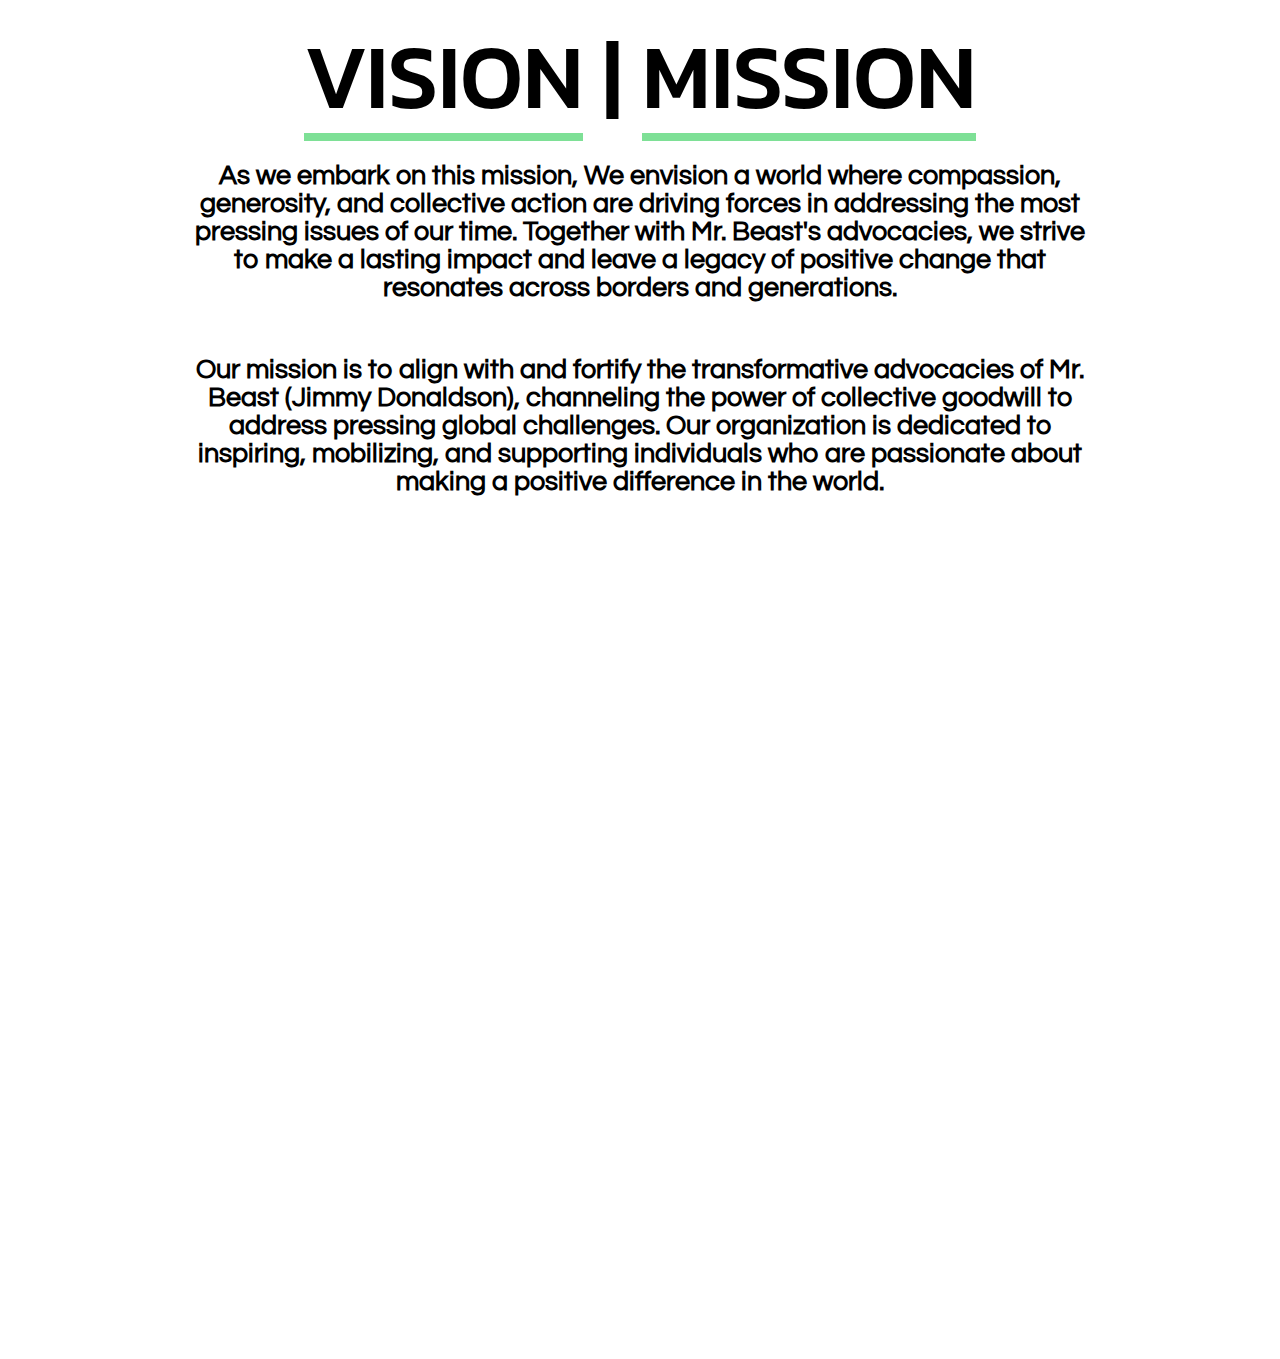
<file: about2.html>
<!DOCTYPE html>
<html lang="en">
<head>
    <meta charset="UTF-8">
    <meta name="viewport" content="width=device-width, initial-scale=1.0">
    <title>Voice Out</title>
    <link rel="icon" type="image/x-icon" href="media/web.png">
</head>
<body>
    <section id="abt-text">
        <h1><a href="about.html">VISION</a> | <a href="about2.html">MISSION</a></h1>
        <br>
        <h3>As we embark on this mission, We envision a world where compassion, generosity, and collective action are driving forces in addressing the most pressing issues of our time. Together with Mr. Beast's advocacies, we strive to make a lasting impact and leave a legacy of positive change that resonates across borders and generations.</h3>
        <br>
        <br>
        <br>
        <h3>Our mission is to align with and fortify the transformative advocacies of Mr. Beast (Jimmy Donaldson), channeling the power of collective goodwill to address pressing global challenges. Our organization is dedicated to inspiring, mobilizing, and supporting individuals who are passionate about making a positive difference in the world.</h3>
    </section>
    <link rel="stylesheet" href="style.css">
</body>
</html>
</file>
<file: style.css>
@import url('https://fonts.googleapis.com/css2?family=Kanit:ital,wght@0,100;0,200;0,300;0,400;0,500;0,600;0,700;0,800;0,900;1,100;1,200;1,300;1,400;1,500;1,600;1,700;1,800;1,900&display=swap');
@import url('https://fonts.googleapis.com/css2?family=Kanit&family=Questrial&display=swap');

*{
    margin: 0px;
    padding: 0px;
}
body{
    overflow: hidden;
}
/*navbar edits*/
nav{
    background-image: linear-gradient(to right, #0097b2, #7ed657);
    width: 100vw;
    height: 25vh;
    overflow-x: hidden;
}

.links{
    margin-top: 4vh;
    font-family: "Kanit", sans-serif;
    font-weight: 400;
    font-style: normal;
}

/*navbar links edits*/
.links a{
    text-decoration: none;
    color: antiquewhite;
    font-size: 4vh;
    background-color: #0b6e4f;
    padding: 1vh;
    border-radius: 2vh;
    margin: 18vh;
    transition: .5s ease;
}
/*to adjust icons of donate and home*/
#sec{
    margin-left: 23vh;
}
/*text color edits*/
.text{
    color: #073b3a;
    text-align: center;
    font-size: xxx-large; 
    padding-top: 5vh;
    font-family: "Kanit", sans-serif;
    font-weight: 500;
    font-style: normal;
    text-shadow: -10px -2px 6px rgba(0, 0, 0, 0.287); 
}
/*for the sprites*/
.icon{
    background: url(media/sprites.png);
    background-repeat: no-repeat;
    width: 122px;
	height: 122px;
    margin-right: 19.7vw;
    z-index: -9;
}

.sprites{
    margin-top: -7vh;
    margin-left: 4vw;
    width:100vw;
    display:flex;
    transition: .3s;
}

.links:hover{
    opacity: 50%;
}

/*sprites' individual edits*/
#act{
    background-position: -1174px -1140px; 
    width: 121px; 
    height: 121px;
}
#about{
    background-position: -750px -1149px;
    overflow: hidden;
}
#don{
    background-position: -962px -778px;
    z-index: 15;
}
#home{background-position: -750px -958px;}
/*END OF NAVBAR CSS*/

/*HOME PAGE CSS*/
.content{
    display: inline-flex;
}
/*divs edits*/
article{
    width: 25vw;
    height: 75vh;
    display: flex;
    flex-direction: column;
    font-family: "Questrial", sans-serif;
    font-weight: 600;
    font-style: normal;
    font-size: xx-large;
}

.main{
    width: 50vw;
    height: 75vh;
    overflow-x: hidden;
}

#text-main{
    height: 55vh;
    width: 45vw;
    margin: auto;
    padding: .2%;
    color: #073b3a;
    overflow-y: scroll;
}    
/*main texts edits*/
#org h1{
    color: #0b6e4f;
    text-align: center;
    font-size: 7vh; 
    padding-top: 7vh;
    font-family: "Kanit", sans-serif;
    font-weight: 600;
    font-style: normal;
    text-shadow: -10px -2px 6px rgba(0, 0, 0, 0.287); 

}
 
#text-main p{
    font-size: 3vh;
    padding-bottom: 7vh;
    font-family: "Questrial", sans-serif;
    font-weight: 600;
    font-style: normal;
}
 
.content a{ 
    font-size: xxx-large;
    text-decoration: none;
    text-align: center;
    margin-top: 5vh;
    margin-left: 4.2vw;
    color: antiquewhite;
    background-color: #08a845;
    padding: 1vh;
    width: 15vw;
}
/*picture edits*/
#ind-pic1{
    width: 20vw;
    height: 30vh;
    border-radius: 100px;
    margin-left: 2.3vw;
    margin-top: 2vw;
}

#ind-pic2{
    width: 20vw;
    height: 30vh;
    border-radius: 100px;
    margin-left: 2.3vw;
    margin-top: 2vw;
}
/*side texts or articles edits*/
#first article{
    overflow-x: hidden;
    height: 25vh;
    width: 20vw;
    margin-left: 2.3vw;
    margin-top: 1vh;
}

#second article{
    overflow-x: hidden;
    height: 25vh;
    width: 20vw;
    margin-left: 2.3vw;
    margin-top: 1vh;
}

/*ACTIVITY PAGE CSS*/
.about-content{
    display: inline-flex;
}

#act-pic{
    height: 75vh;
    width: 45vw;
    overflow: hidden;
    position: relative;
    text-align: center;
}
/*text edits*/
#act-pic h1{
    color: white;
    position: absolute;
    z-index: 10;
    bottom: 5vh;
    left: 2vw;
    font-family: "Questrial", sans-serif;
    font-weight: 600;
    font-style: normal;
    background-color: #08694b85;
    padding: 1vh;
}
/*puts bnw filter over photo*/
#act-side{
    filter:grayscale(100%);
    margin-right: 15vw;
    z-index: -1;
}
/*container size adjust*/
#act-cont{
    height: 75vh;
    width: 35vw;
}
/*box design*/
#act-box{
    box-shadow: #0b6e4f;
    width: 30vw;
    height: 65vh;
    outline: black 5px solid;
    margin: auto;
    margin-top: 5.5vh;
    box-shadow: #143c2f9a -3px 3px 10px 15px;
}
/*text edits*/
#act-box h1{
    font-family: "Kanit", sans-serif;
    font-weight: 500;
    font-style: normal;
    font-size: 5vh;
    color: #08a845;
    margin-left: 2vw;
}
/*edit the text box*/
#act-box article{
    width: 28vw;
    height: 55vh;
    margin-left: 2vw;
    color: #0b6e4f;
    overflow-x: hidden;
}

#act-ann{
    height: 75vh;
    width: 20vw;
    display: flex;
    flex-direction: column;
}
/*adjusts box background*/
.anim{
    margin-top: 9vh;
    margin-left: 3vw;
    height: 30vh;
    width: 14vw;
    border-radius: 100px;
    background-image: linear-gradient(to right, #0097b2, #7ed657);
    perspective: 1000px;
}

.anim img{
    width: 20vw;
    margin-top: -10vh;
    margin-left: -3vw;
    animation: spin 10s infinite linear;
}
/*animation for the spinning of icon img*/
@keyframes spin {
    50%{transform: rotateY(180deg);}
    100%{transform: rotateY(360deg);}
}

.ann{
    margin-top: 6.8vh;
    margin-left: 3vw;
    height: 25vh;
    width: 14vw;
    background-color:#08a845;
    text-align: center;
    overflow: hidden;
}
/*edit text*/
.ann h2{
    font-size: 3vh;
    font-family: "Kanit", sans-serif;
    font-weight: 500;
    font-style: normal;
}

.ann li{
    font-size: 2vh;
    font-family: "Questrial", sans-serif;
    font-weight: 600;
    font-style: normal;
}

/*ABOUT US PAGE CSS*/
#abt-cont{
    overflow-y:visible;
}

#abt-banner{
    width: 100vw;
    height: 40vh;
    overflow: hidden;
    outline: auto;
}

#abt-banner video{
    width:100%;
    position: relative;
    margin-top: -10vw;
    opacity: 80%;
} 

#abt-icon{
    position: absolute;
    bottom: 23vh;
    left: 3vw;
    width: 13vw;
    animation: move 5s forwards;
}

@keyframes move {
    50%{transform: rotateZ(360deg);}
    100%{transform: translate(0vw, -15vh);}
}

#abt-main{
    height: 150vh;
    width: 100%;
    display: flex;
    flex-direction: column;
    outline: auto;
}

#abt-text{
    width: 70vw;
    height: 150vh;
    text-align: center;
    margin: auto;
    margin-top: 1vh;
}

#abt-text h1{
    font-family: "Kanit", sans-serif;
    font-weight: 500;
    font-style: normal;
    font-size: 10vh;
}

#abt-text h3{
    font-size: 3vh;
    font-family: "Questrial", sans-serif;
    font-weight: 600;
    font-style: normal;
}

#abt-text a{
    text-decoration: none;
    color: black;
    position: relative;
}

#abt-text a::before{
    content: '';
    background-color: hsla(135, 61%, 58%, 0.75);
    position: absolute;
    left: 0;
    bottom: 3px;
    width: 100%;
    height: 8px;
    z-index: -1;
}

#abt-text a:hover::before{
    bottom: 0;
    height: 100%;
}
</file>
